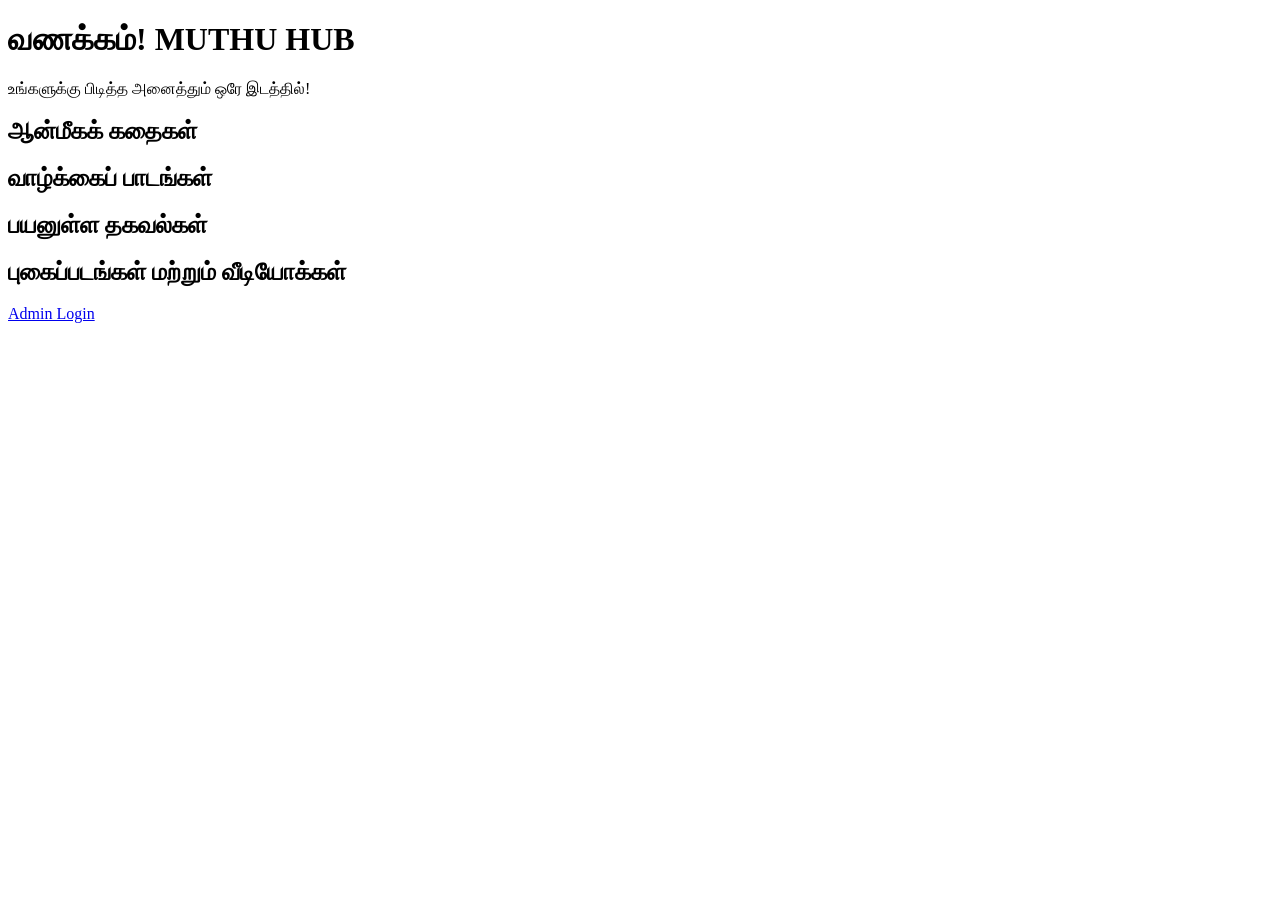
<file: index.html>
<!DOCTYPE html>
<html lang="ta">
<head>
  <meta charset="UTF-8">
  <meta name="viewport" content="width=device-width, initial-scale=1.0">
  <title>MUTHU HUB</title>
</head>
<body>
  <h1>வணக்கம்! MUTHU HUB</h1>
  <p>உங்களுக்கு பிடித்த அனைத்தும் ஒரே இடத்தில்!</p>

  <h2>ஆன்மீகக் கதைகள்</h2>
  <h2>வாழ்க்கைப் பாடங்கள்</h2>
  <h2>பயனுள்ள தகவல்கள்</h2>
  <h2>புகைப்படங்கள் மற்றும் வீடியோக்கள்</h2>

  <a href="admin.html">Admin Login</a>
</body>
</html>
</file>
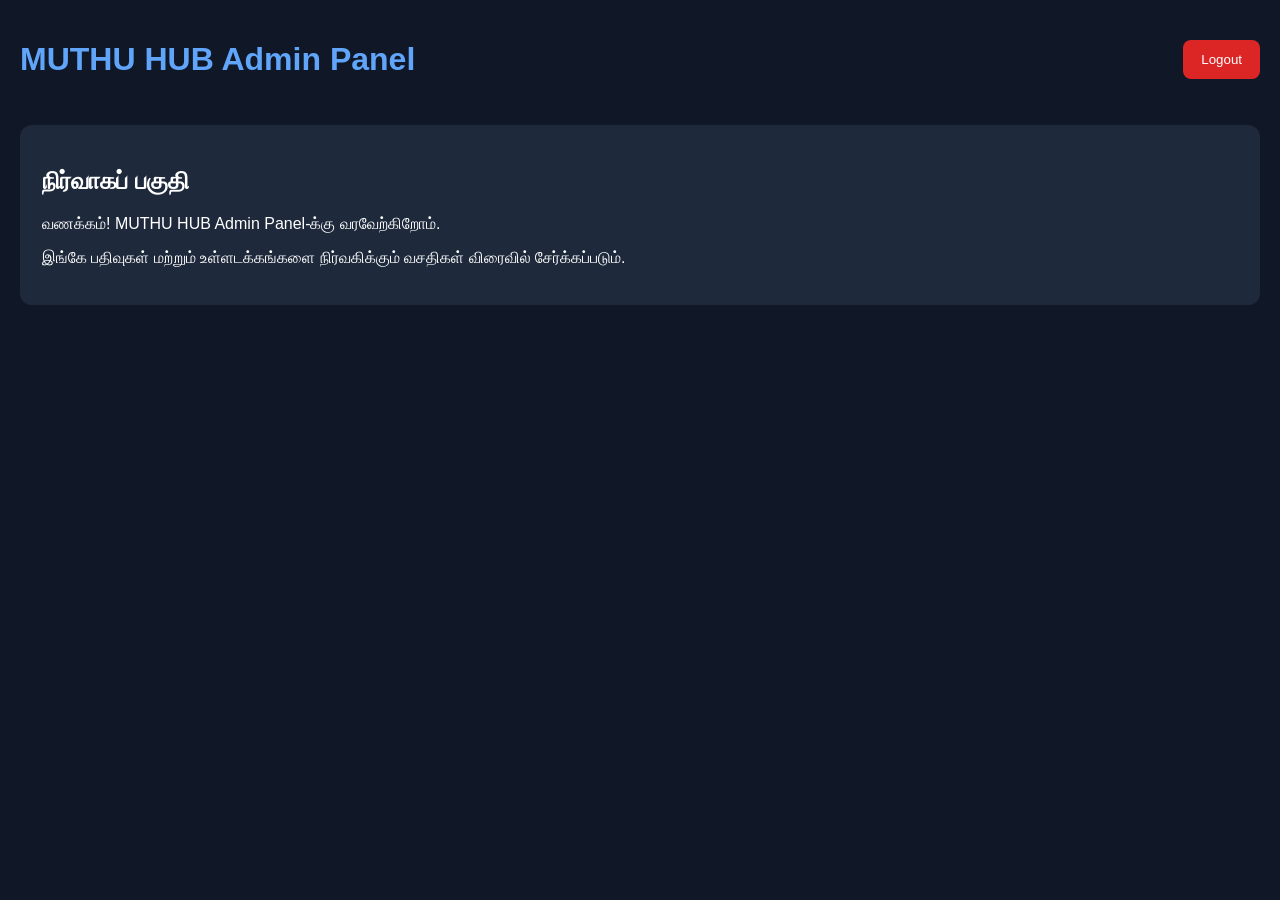
<file: admin.html>
<!DOCTYPE html>
<html lang="ta">
<head>
  <meta charset="UTF-8">
  <meta name="viewport" content="width=device-width, initial-scale=1">
  <title>MUTHU HUB - Admin Panel</title>
  <style>
    body {
      margin: 0;
      font-family: Arial, sans-serif;
      background: #101827;
      color: white;
      padding: 20px;
    }
    header {
      display: flex;
      justify-content: space-between;
      align-items: center;
      flex-wrap: wrap;
      gap: 12px;
    }
    h1 { color: #60a5fa; }
    button {
      padding: 12px 18px;
      border: 0;
      border-radius: 8px;
      background: #dc2626;
      color: white;
      cursor: pointer;
    }
    .panel {
      margin-top: 25px;
      padding: 22px;
      background: #1e293b;
      border-radius: 12px;
    }
  </style>
</head>
<body>
  <header>
    <h1>MUTHU HUB Admin Panel</h1>
    <button id="logout">Logout</button>
  </header>

  <section class="panel">
    <h2>நிர்வாகப் பகுதி</h2>
    <p>வணக்கம்! MUTHU HUB Admin Panel-க்கு வரவேற்கிறோம்.</p>
    <p>இங்கே பதிவுகள் மற்றும் உள்ளடக்கங்களை நிர்வகிக்கும் வசதிகள் விரைவில் சேர்க்கப்படும்.</p>
  </section>

  <script>
    document.getElementById("logout").addEventListener("click", async () => {
      await fetch("/api/logout");
      window.location.href = "/admin.html";
    });
  </script>
</body>
</html>
</file>
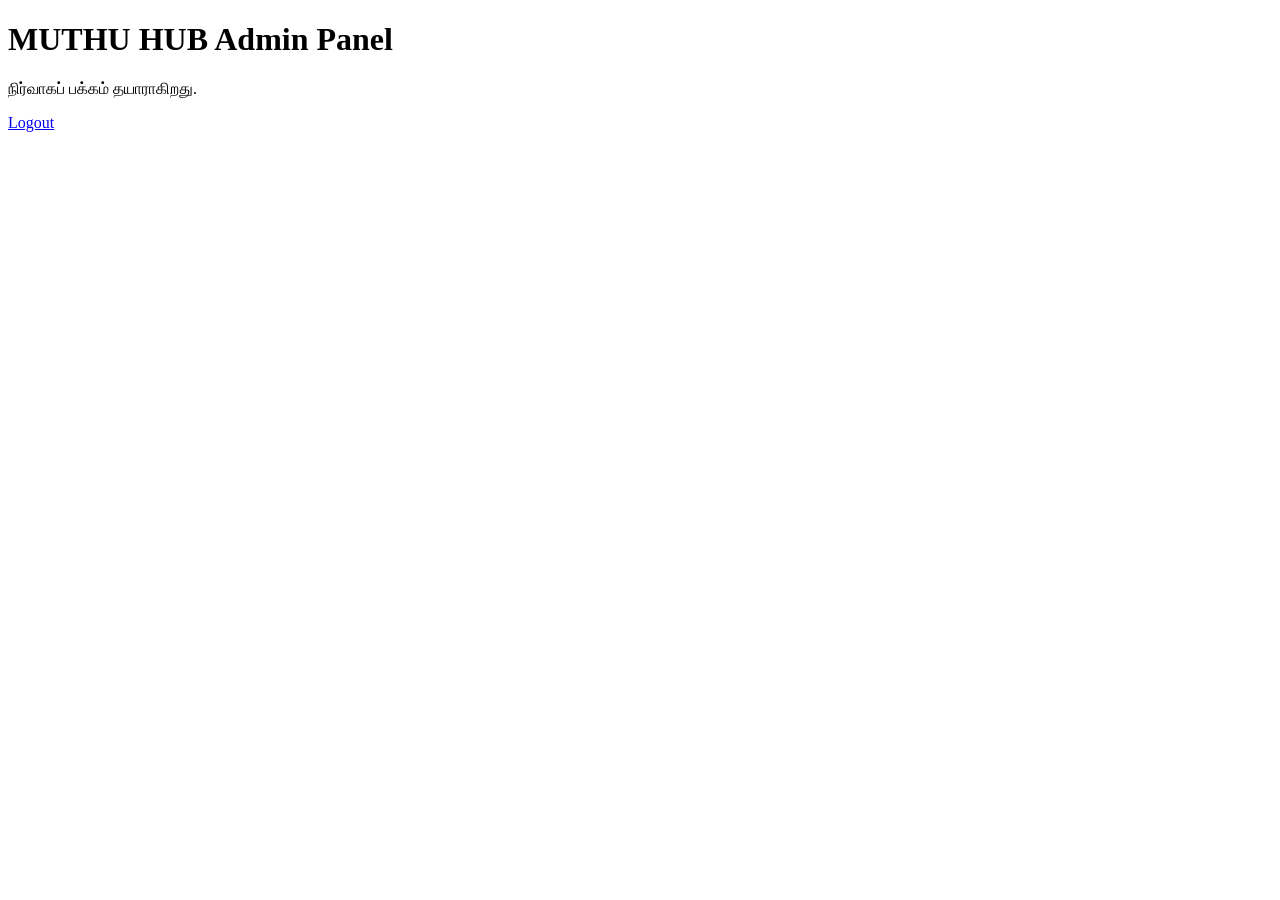
<file: admin/dashboard.html>
<!DOCTYPE html>
<html lang="ta">
<head>
  <meta charset="UTF-8">
  <meta name="viewport" content="width=device-width, initial-scale=1.0">
  <title>MUTHU HUB Admin</title>
</head>
<body>
  <h1>MUTHU HUB Admin Panel</h1>
  <p>நிர்வாகப் பக்கம் தயாராகிறது.</p>
  <a href="../admin.html">Logout</a>
</body>
</html>
</file>
